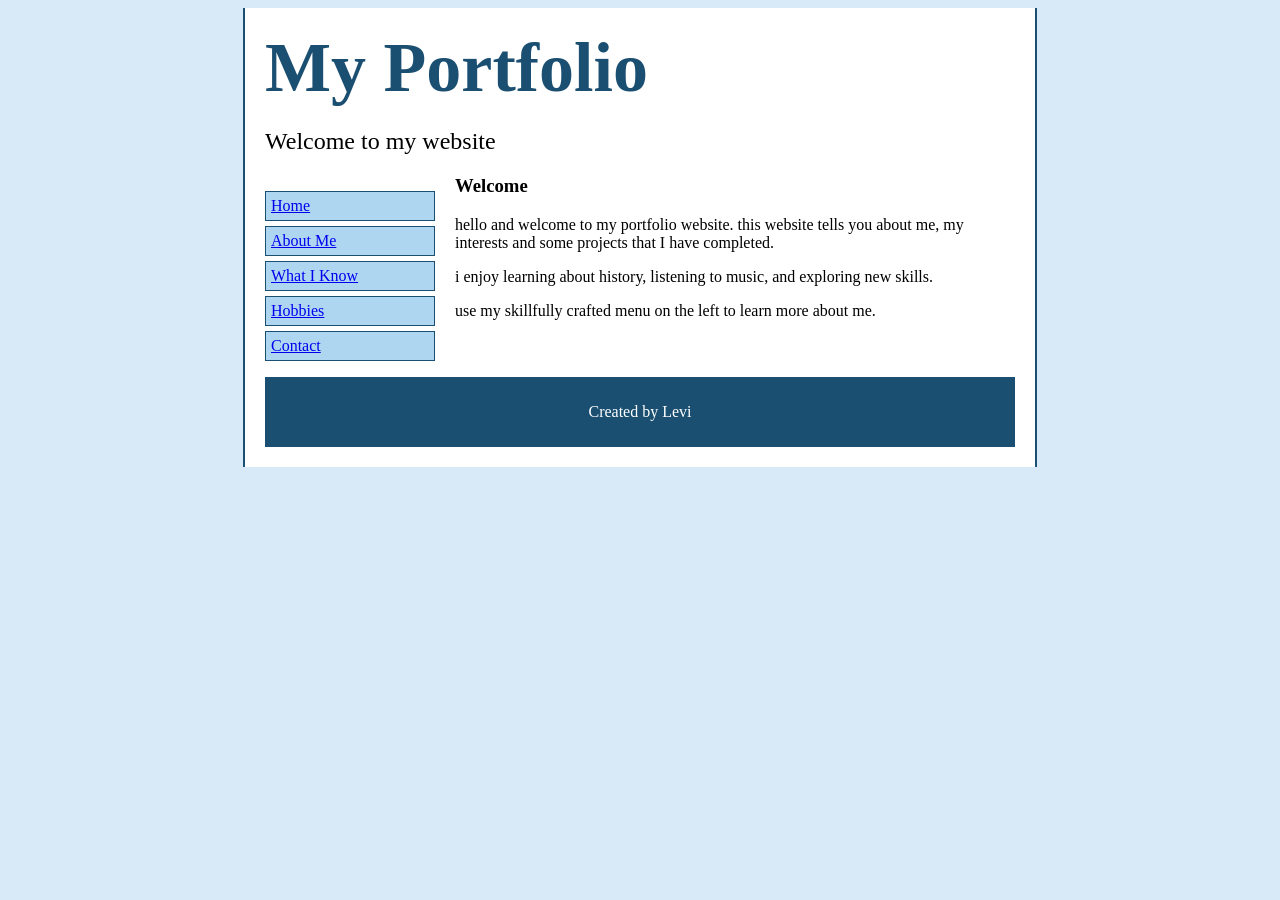
<file: index.html>
<!DOCTYPE html>
<html>

<head>
    <title>My Portfolio - Home</title>
    <link href="portfolio-styles.css" rel="stylesheet" type="text/css">
</head>

<body>

<div id="container">

    <div id="header">
        <h1>My Portfolio</h1>
        <h2>Welcome to my website</h2>
    </div>

    <div id="menu">
        <ul>
            <li><a href="index.html">Home</a></li>
            <li><a href="about.html">About Me</a></li>
            <li><a href="skills.html">What I Know</a></li>
            <li><a href="hobbies.html">Hobbies</a></li>
            <li><a href="contact.html">Contact</a></li>
        </ul>
    </div>

    <div id="main">

        <h3>Welcome</h3>

        <p>
            hello and welcome to my portfolio website.
            this website tells you about me, my interests
            and some projects that I have completed.
        </p>

        <p>
            i enjoy learning about history,
            listening to music, and exploring new skills.
        </p>

        <p>
            use my skillfully crafted menu on the left to learn more about me.
        </p>

    </div>

    <div id="footer">
        <p>Created by Levi</p>
    </div>

</div>

</body>
</html>
</file>
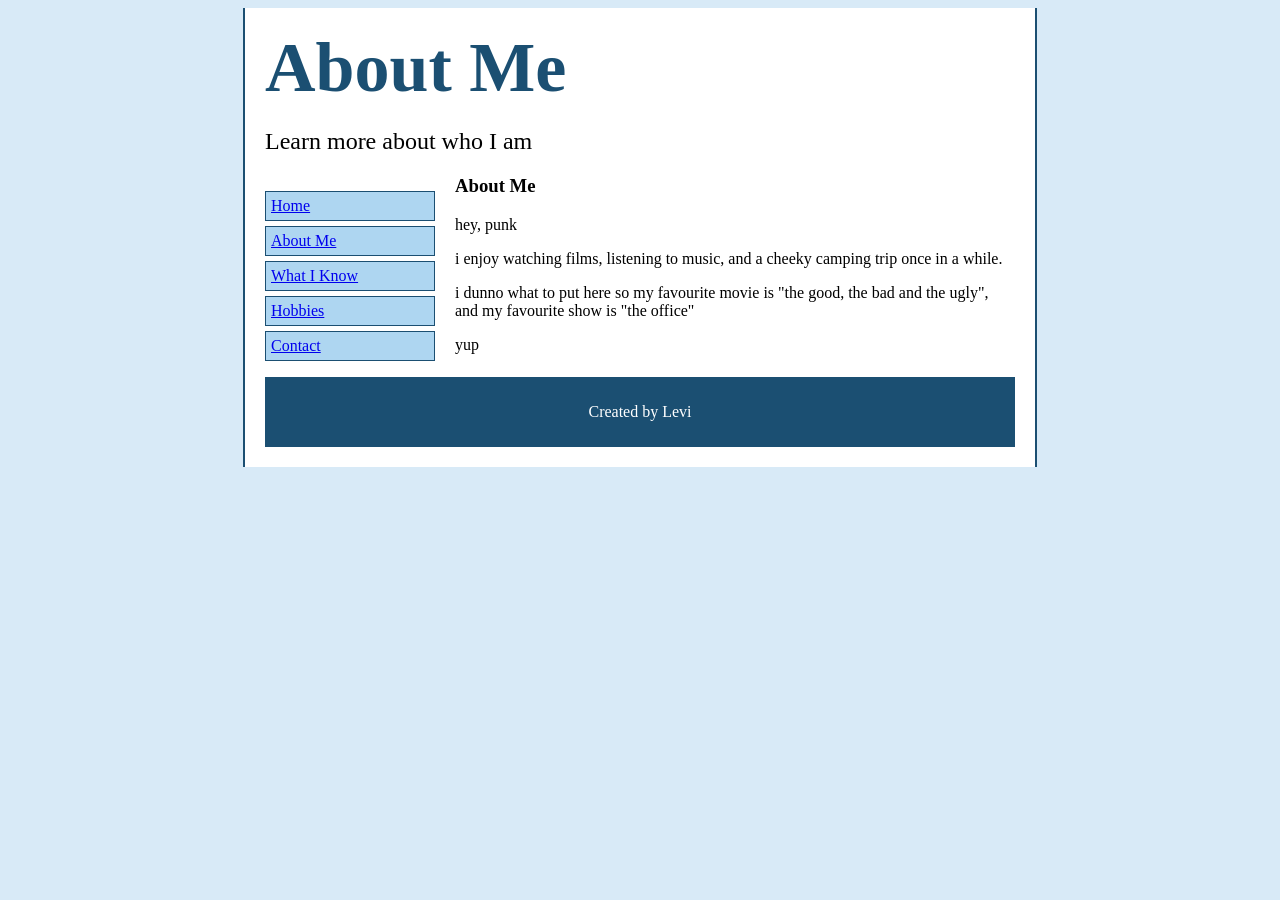
<file: about.html>
<!DOCTYPE html>
<html>

<head>
    <title>About Me</title>
    <link href="portfolio-styles.css" rel="stylesheet" type="text/css">
</head>

<body>

<div id="container">

    <div id="header">
        <h1>About Me</h1>
        <h2>Learn more about who I am</h2>
    </div>

    <div id="menu">
        <ul>
            <li><a href="index.html">Home</a></li>
            <li><a href="about.html">About Me</a></li>
            <li><a href="skills.html">What I Know</a></li>
            <li><a href="hobbies.html">Hobbies</a></li>
            <li><a href="contact.html">Contact</a></li>
        </ul>
    </div>

    <div id="main">

        <h3>About Me</h3>

        <p>
            hey, punk
        </p>

        <p>
            i enjoy watching films, listening to music, and a cheeky camping trip once in a while.
        </p>

        <p>
            i dunno what to put here so my favourite movie is "the good, the bad and the ugly", and my favourite show is "the office"
        </p>

        <p>yup</p>

    </div>

    <div id="footer">
        <p>Created by Levi</p>
    </div>

</div>

</body>
</html>
</file>
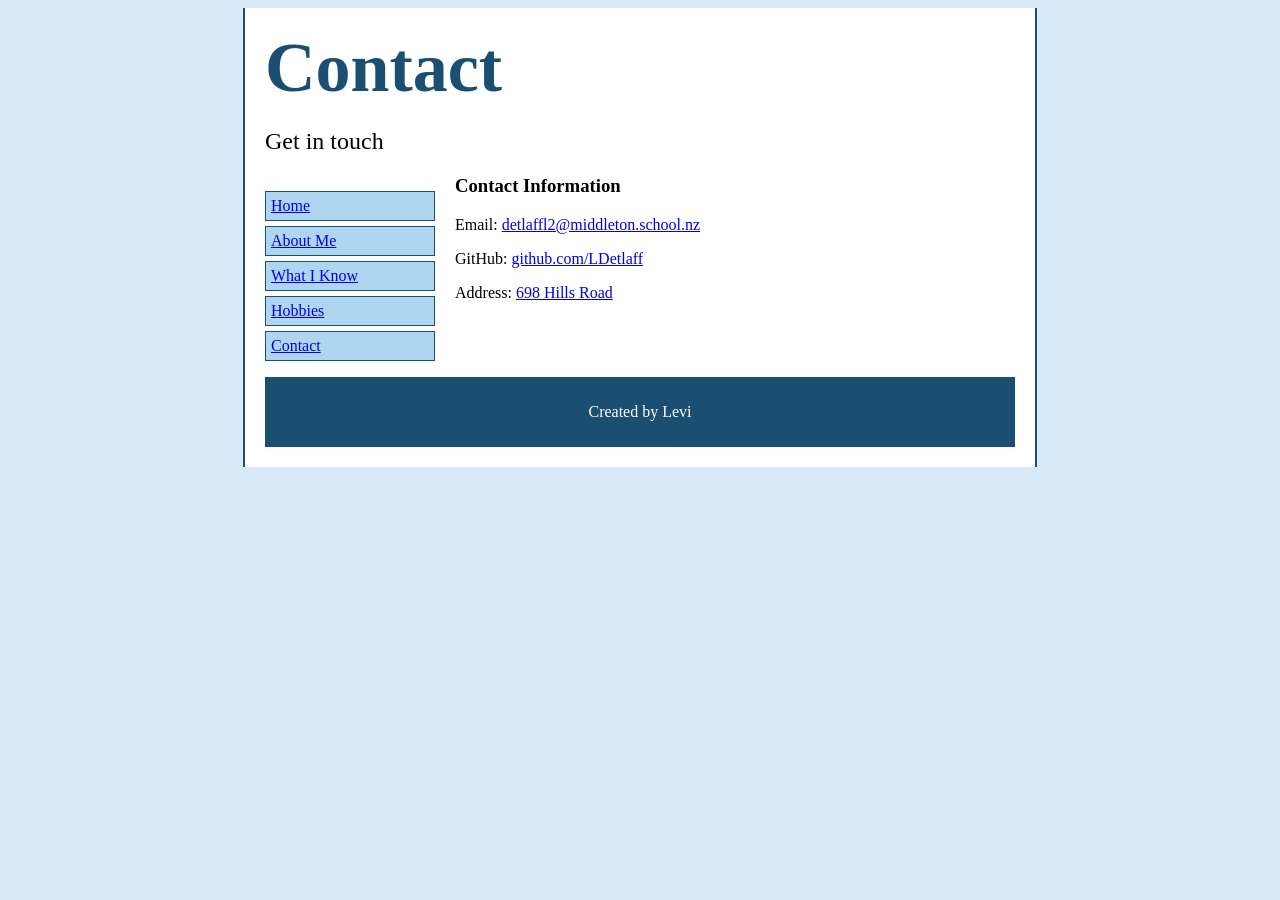
<file: contact.html>
<!DOCTYPE html>
<html>

<head>
    <title>My Portfolio - Contact</title>
    <link href="portfolio-styles.css" rel="stylesheet" type="text/css">
</head>

<body>

<div id="container">

    <div id="header">
        <h1>Contact</h1>
        <h2>Get in touch</h2>
    </div>

    <div id="menu">
        <ul>
            <li><a href="index.html">Home</a></li>
            <li><a href="about.html">About Me</a></li>
            <li><a href="skills.html">What I Know</a></li>
            <li><a href="hobbies.html">Hobbies</a></li>
            <li><a href="contact.html">Contact</a></li>
        </ul>
    </div>

    <div id="main">

        <h3>Contact Information</h3>

        <p>Email: <a href="mailto:detlaffl2@middleton.school.nz" target="_blank">detlaffl2@middleton.school.nz</a></p>

        <p>
            GitHub:
            <a href="https://github.com/LDetlaff" target="_blank">
                github.com/LDetlaff
            </a>
        </p>
        <p>Address: <a href="https://maps.app.goo.gl/L883WXeT98G6ypgdA" target="_blank">698 Hills Road</a></p>

    </div>

    <div id="footer">
        <p>Created by Levi</p>
    </div>

</div>

</body>
</html>
</file>
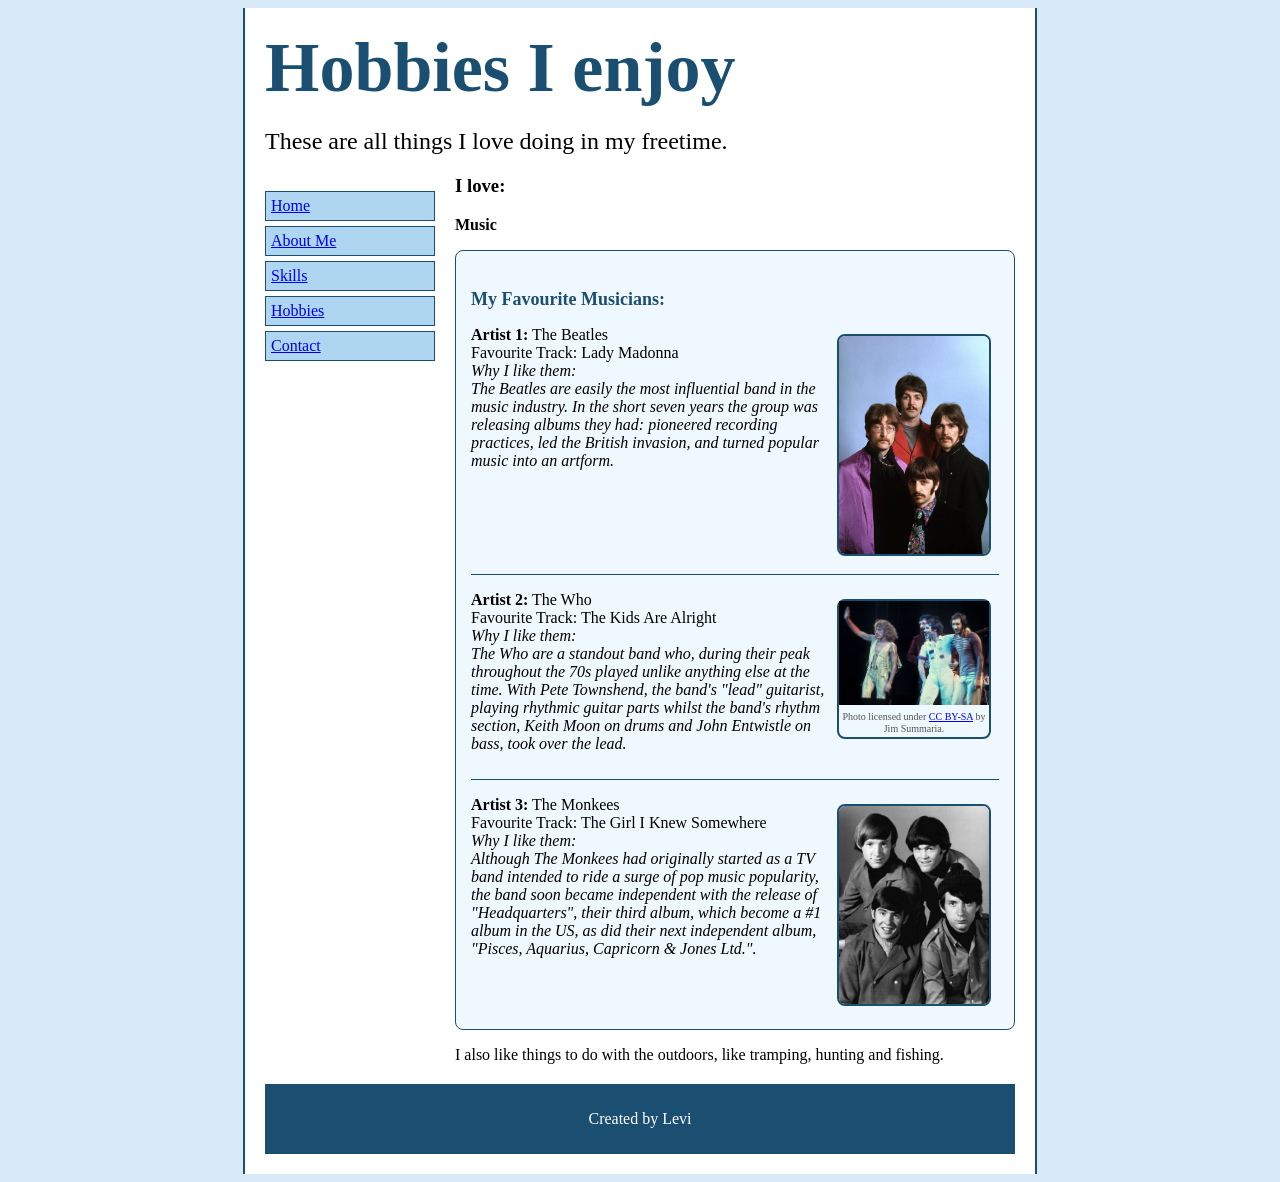
<file: hobbies.html>
<!DOCTYPE html>
<html>

<head>
    <title>Hobbies</title>
    <link href="portfolio-styles.css" rel="stylesheet">
</head>
<body>

<div id="container">

    <div id="header">
        <h1>Hobbies I enjoy</h1>
        <h2>These are all things I love doing in my freetime.</h2>
    </div>

    <div id="menu">
        <ul>
            <li><a href="index.html">Home</a></li>
            <li><a href="about.html">About Me</a></li>
            <li><a href="skills.html">Skills</a></li>
            <li><a href="hobbies.html">Hobbies</a></li>
            <li><a href="contact.html">Contact</a></li>
        </ul>
    </div>

    <div id="main">
        <h3>I love:</h3>
        
        <p><b>Music</b></p>
        
        <!-- FAVOURITE MUSICIANS SECTION WITH IMAGES -->
        <div class="musician-box">
            <h4>My Favourite Musicians:</h4>
            
            <p>
                <img src="images/artist1.jpg" 
                     width="150" 
                     alt="Artist 1" 
                     class="rightfloat">
                <strong>Artist 1:</strong> The Beatles <br>
                Favourite Track: Lady Madonna <br>
                <em>Why I like them: <br>
                    The Beatles are easily the most influential band in the music industry.
                    In the short seven years the group was releasing albums they had: pioneered recording practices,
                    led the British invasion, and turned popular music into an artform.
                </em>
            </p>
            <div style="clear: both;"></div>
            <hr style="border: 0; border-top: 1px solid #1B4F72; margin: 10px 0;">

            <p>
                <div class="rightfloat" style="text-align: center; width: 150px;">
                    <img src="images/artist2.jpg" 
                         width="150" 
                         alt="Artist 2">
                    <br>
                    <span style="font-size: 10px; color: #555; display: block; line-height: 1.2; padding: 2px;">
                        Photo licensed under <a href="https://creativecommons.org/licenses/by-sa/3.0/" target="_blank">CC BY-SA</a> by Jim Summaria.
                    </span>
                </div>
                <strong>Artist 2:</strong> The Who <br>
                Favourite Track: The Kids Are Alright <br>
                <em>Why I like them: <br>The Who are a standout band who, during their peak throughout the 70s
                played unlike anything else at the time. With Pete Townshend, the band's "lead" guitarist, playing
                rhythmic guitar parts whilst the band's rhythm section, Keith Moon on drums and John Entwistle on bass,
                took over the lead.</em>
            </p>
            <div style="clear: both;"></div>
            <hr style="border: 0; border-top: 1px solid #1B4F72; margin: 10px 0;">

            <p>
                <img src="images/artist3.jpg" 
                     width="150" 
                     alt="Artist 3" 
                     class="rightfloat">
                <strong>Artist 3:</strong> The Monkees <br>
                Favourite Track: The Girl I Knew Somewhere <br>
                <em>Why I like them: <br>Although The Monkees had originally started as a TV band intended to ride a surge
                    of pop music popularity, the band soon became independent with the release of "Headquarters", their third
                    album, which become a #1 album in the US, as did their next independent album, "Pisces, Aquarius, Capricorn & Jones Ltd.".
                </em>
            </p>
            <div style="clear: both;"></div>
        </div>

        <p>I also like things to do with the outdoors, like tramping, hunting and fishing.</p>

    </div>
    
    <div id="footer">
        <p>Created by Levi</p>
    </div>
</div>
</body>
</html>
</file>
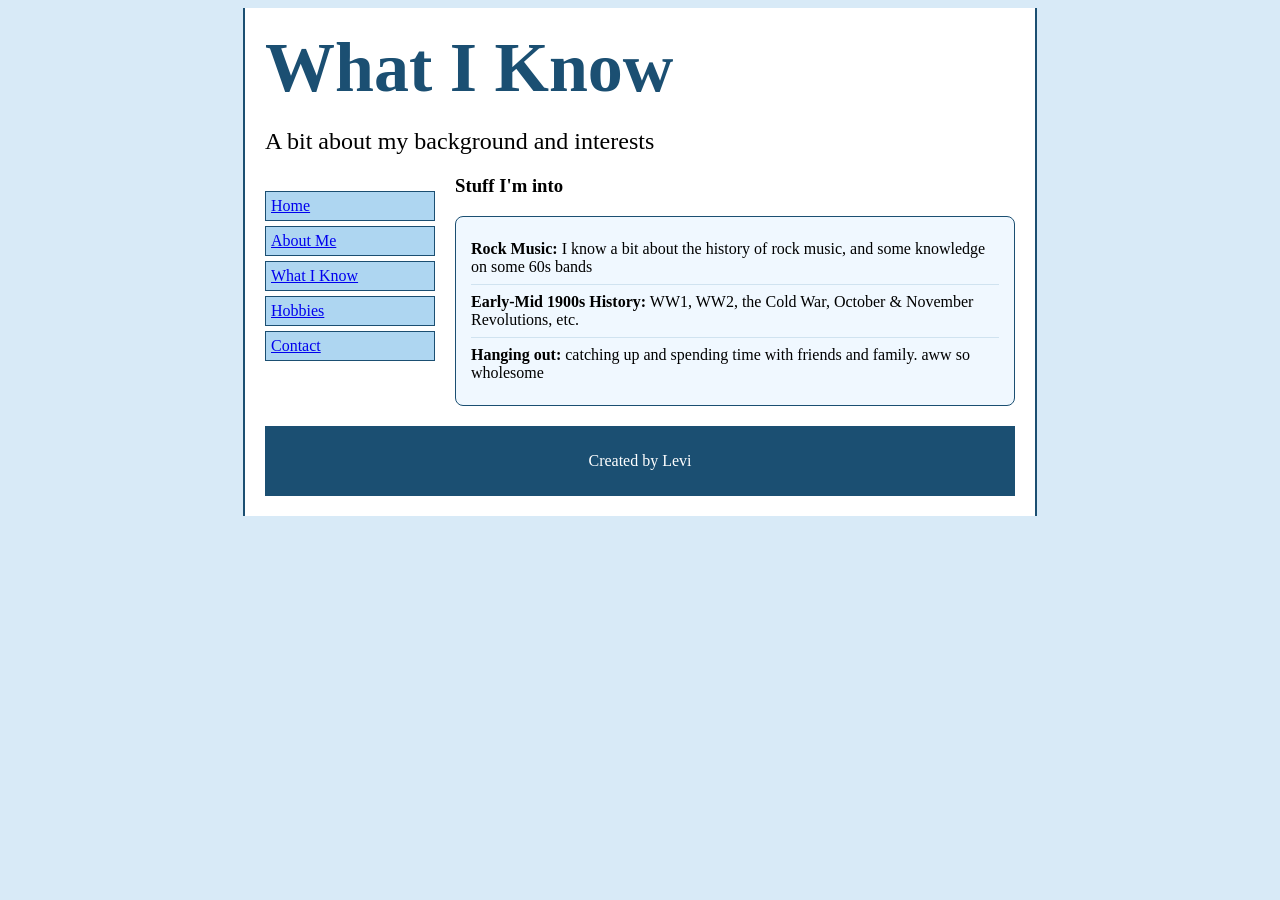
<file: skills.html>
<!DOCTYPE html>
<html>

<head>
    <title>What I Know</title>
    <link href="portfolio-styles.css" rel="stylesheet" type="text/css">
</head>

<body>

<div id="container">

    <div id="header">
        <h1>What I Know</h1>
        <h2>A bit about my background and interests</h2>
    </div>

    <div id="menu">
        <ul>
            <li><a href="index.html">Home</a></li>
            <li><a href="about.html">About Me</a></li>
            <li><a href="skills.html">What I Know</a></li>
            <li><a href="hobbies.html">Hobbies</a></li>
            <li><a href="contact.html">Contact</a></li>
        </ul>
    </div>

    <div id="main">

        <h3>Stuff I'm into</h3>

        <div class="musician-box">
            <ul style="list-style-type: none; padding: 0; margin: 0;">
                <li style="padding: 8px 0; border-bottom: 1px solid #d0e3f0;"><strong>Rock Music:</strong> I know a bit about the history of rock music, and some knowledge on some 60s bands</li>
                <li style="padding: 8px 0; border-bottom: 1px solid #d0e3f0;"><strong>Early-Mid 1900s History:</strong> WW1, WW2, the Cold War, October & November Revolutions, etc.</li>
                <li style="padding: 8px 0;"><strong>Hanging out:</strong> catching up and spending time with friends and family. aww so wholesome</li>
            </ul>
        </div>

    </div>

    <div id="footer">
        <p>Created by Levi</p>
    </div>

</div>

</body>
</html>
</file>
<file: portfolio-styles.css>
body{
    background-color:#D8EAF7;
}

#container{
    width:750px;
    margin:auto;
    padding:20px;
    background-color:white;
    border-left:2px solid #1B4F72;
    border-right:2px solid #1B4F72;
}

h1{
    font-size:70px;
    color:#1B4F72;
    margin:0;
}

h2{
    font-size:24px;
    font-weight:normal;
}

#menu{
    width:170px;
    float:left;
}

#menu ul{
    list-style:none;
    padding:0;
}

#menu li{
    background:#AED6F1;
    border:1px solid #1B4F72;
    margin:5px 0;
    padding:5px;
}

#main{
    margin-left:190px;
}

#footer{
    clear:both;
    background:#1B4F72;
    color:white;
    text-align:center;
    padding:10px;
    margin-top:20px;
}

/* Individual photos get rounded corners and a border */
.rightfloat{
    float:right;
    margin:8px;
    border:2px solid #1B4F72;
    border-radius: 8px;
}

/* Styling for your favorite musicians section */
.musician-box {
    background-color: #F0F8FF;
    border: 1px solid #1B4F72;
    padding: 15px;
    margin-top: 15px;
    margin-bottom: 15px;
    border-radius: 8px;
}

.musician-box h4 {
    color: #1B4F72;
    margin-bottom: 10px;
    font-size: 18px;
}
</file>
